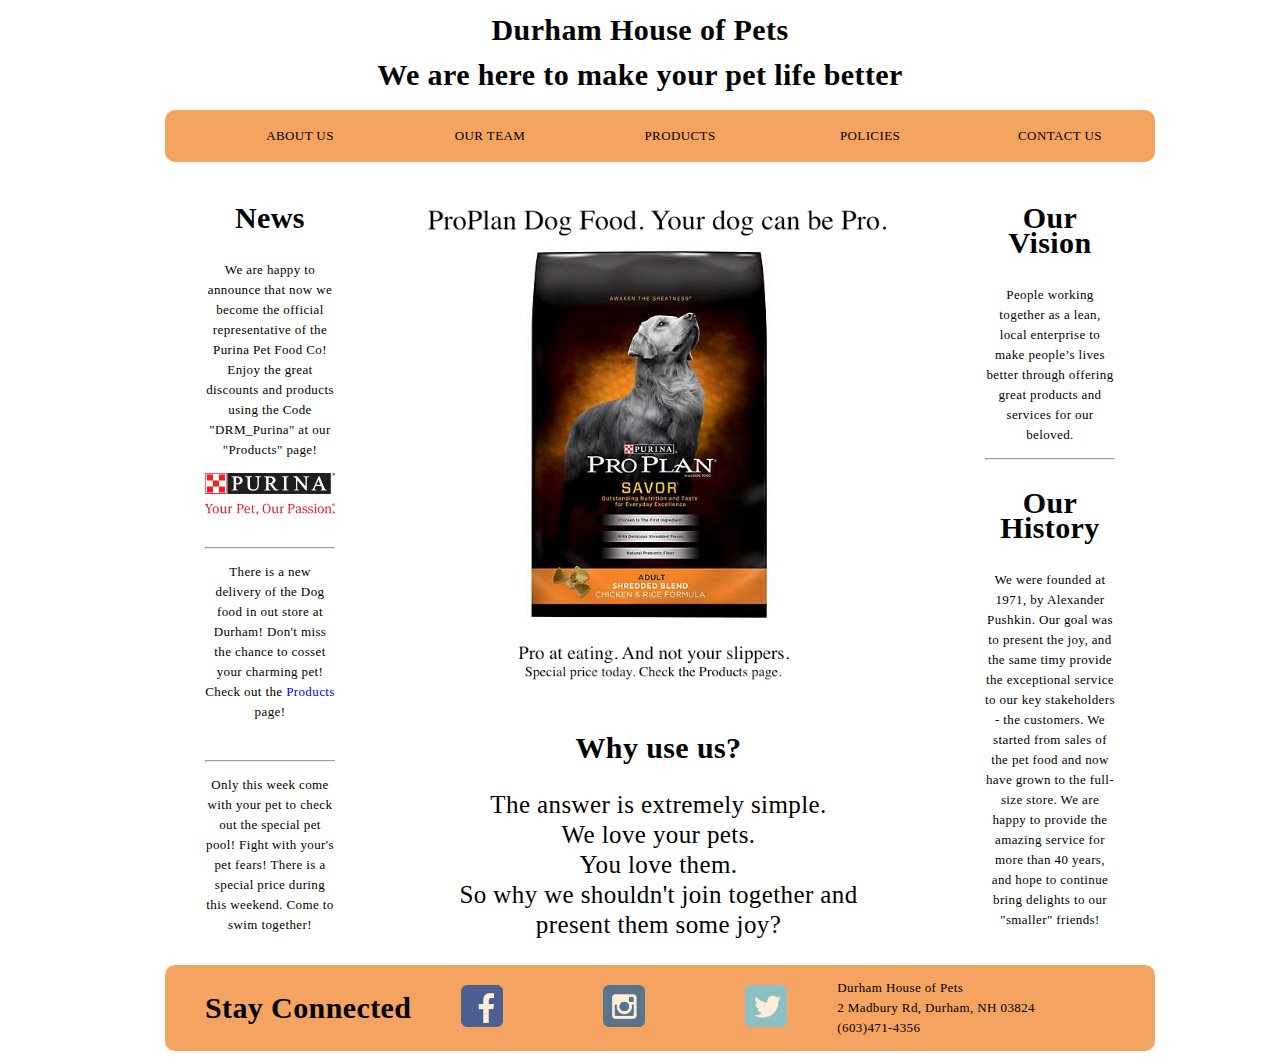
<file: index.html>
<!DOCTYPE html>
<html>
	<head>
	<meta charset="UTF-8">
	<title> DHP </title>
	<link href="style.css" rel="stylesheet"/>
	
	<script type="text/javascript">
  var total_pics_num = 4; // колличество изображений
  var interval = 5000;    // задержка между изображениями
  var time_out = 0;       // задержка смены изображений
  var i = 0;
  var timeout;
  var opacity = 100;
  function fade_to_next() {
    opacity--;
    var k = i + 1;
    var image_now = 'image_' + i;
    if (i == total_pics_num) k = 1;
    var image_next = 'image_' + k;
    document.getElementById(image_now).style.opacity = opacity/100;
    document.getElementById(image_now).style.filter = 'alpha(opacity='+ opacity +')';
    document.getElementById(image_next).style.opacity = (100-opacity)/100;
    document.getElementById(image_next).style.filter = 'alpha(opacity='+ (100-opacity) +')';
    timeout = setTimeout("fade_to_next()",time_out);
    if (opacity==1) {
      opacity = 100;
      clearTimeout(timeout);
    }
  }
  setInterval (
    function() {
      i++;
      if (i > total_pics_num) i=1;
      fade_to_next();
    }, interval
  );
</script>
	
	</head>
			<body>
				<header>
					<a href="index.html"><h1>Durham House of Pets</h1></a>
					<h2> We are here to make your pet life better</h2>
				</header>
<nav>
	<ul>
   <li><a href="index.html">ABOUT US</a></li>
   <li><a href="employees.html">OUR TEAM</a></li>
   <li><a href="products.html">PRODUCTS</a></li>
   <li><a href="policies.html">POLICIES</a></li>
   <li><a href="contactus.html">CONTACT US</a></li>
   </ul>
</nav>
  
<aside>
<h3> News </h3>
		<p>We are happy to announce that now we become the official representative of the Purina Pet Food Co! Enjoy the great discounts and products using the Code "DRM_Purina" at our "Products" page!</p>
		<a href="products.html"><img class="img7" src="purina.jpg" alt=""></a>
		<br>
		<br>
		<hr>
		<p>There is a new delivery of the Dog food in out store at Durham! Don't miss the chance to cosset your charming pet! Check out the <a href="products.html">Products</a> page! </p>
		<br>
		<hr>
		<p> Only this week come with your pet to check out the special pet pool! Fight with your's pet fears! There is a special price during this weekend. Come to swim together! </p>
</aside>


	
<section>
<h3> Our Vision </h3>
			<p>People working together as a lean, local enterprise to make people’s lives better through offering great products and services for our beloved.<p>	
			<hr>
			<h3> Our History </h3>	
			<p> We were founded at 1971, by Alexander Pushkin. Our goal was to present the joy, and the same timу provide the exceptional service to our key stakeholders - the customers. We started from sales of the pet food and now have grown to the full-size store. We are happy to provide the amazing service for more than 40 years, and hope to continue bring delights to our "smaller" friends! </p>
</section>

<article>


<div >
  <img class="img2" src='slide1.jpg' id="image_1" alt="" style="position: absolute;" />
  <img class="img2" src='slide2.jpg' id="image_2" alt="" style="opacity: 0; filter: alpha(opacity=0); position: absolute;"/>
  <img class="img2" src='slide3.jpg' id="image_3" alt="" style="opacity: 0; filter: alpha(opacity=0); position: absolute;"/>
  <img class="img2" src='slide4.jpg' id="image_4" alt="" style="opacity: 0; filter: alpha(opacity=0); position: absolute;"/>
</div>

<br>
<br>
<br>

<h3 class="title-center"> Why use us? </h3>

<p class="label_down"> The answer is extremely simple. <br>We love your pets. <br> You love them. <br> So why we shouldn't join together and <br> present them some joy? </p>
				
					
</article>



<footer>
<nav>
<ul class="ul_footer">          
	<li class="li_footer"><h3> Stay Connected </h3> </li>
	<li class="li_footer"><a href="https://www.facebook.com/pages/Durham-House-of-Pets/108457885908341"><img class="img6" src="facebook.jpg" alt=""></a></li>           
	<li class="li_footer"><a href="https://www.instagram.com/uofnh/?hl=en"><img class="img6" src="instagram.jpg" alt=""></a></li>            	
	<li class="li_footer"><a href="https://twitter.com/UofNH?ref_src=twsrc%5Egoogle%7Ctwcamp%5Eserp%7Ctwgr%5Eauthorr"><img class="img6" src="twitter.jpg" alt=""></a></li> 
	<li class="li_footer"> <p>Durham House of Pets <br> 2 Madbury Rd, Durham, NH 03824	<br> (603)471-4356 <p></li>
</ul>    
</nav>

</footer>
			
			

</body>



</html>
</file>
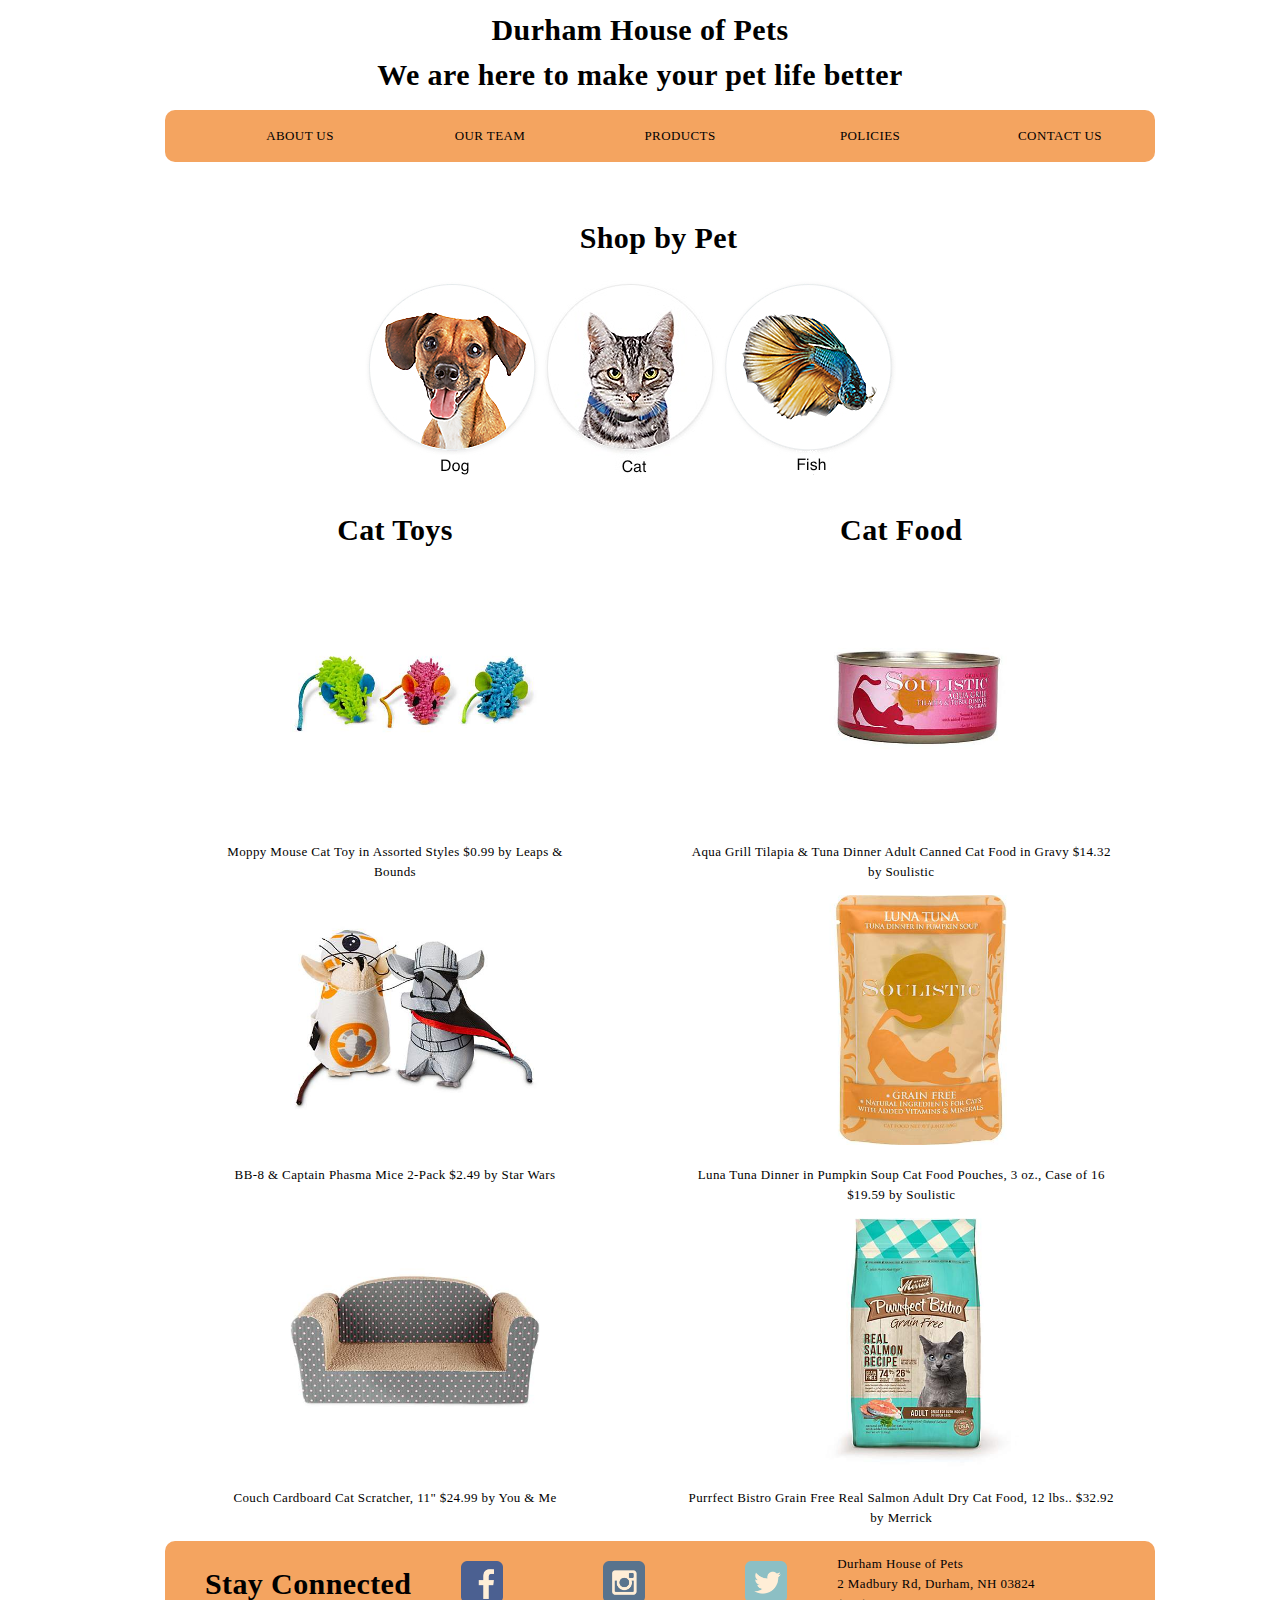
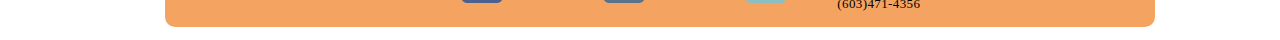
<file: catsupplies.html>
<!DOCTYPE html>
<html>
	<head>
	<meta charset="UTF-8">
	<title> DHP Products for Cats</title>
	<link href="style.css" rel="stylesheet"/>
	
	
	
	</head>
			<body>
				<header>
					<a href="index.html"><h1>Durham House of Pets</h1></a>
					<h2> We are here to make your pet life better</h2>
				</header>
<nav>
	<ul>
   <li><a href="index.html">ABOUT US</a></li>
   <li><a href="employees.html">OUR TEAM</a></li>
   <li><a href="products.html">PRODUCTS</a></li>
   <li><a href="policies.html">POLICIES</a></li>
   <li><a href="contactus.html">CONTACT US</a></li>
   </ul>
</nav>

  <article class="article_products">	
<h3>Shop by Pet</h3>
			<a href="dogsupplies.html"><img src="dog_logo.jpg" alt=""></a>	
			<a href="catsupplies.html"><img src="cat_logo.jpg" alt=""></a>	
			<a href="fishsupplies.html"><img src="fish_logo.jpg" alt=""></a>				
</article>

<aside class="aside_dogsupplies">
<h3> Cat Toys </h3>
<img class="img4" src="cat_toys1.jpg" alt="">  <p>Moppy Mouse Cat Toy in Assorted Styles $0.99 by Leaps & Bounds</p>
<img class="img4" src="cat_toys2.jpg" alt=""> <p>BB-8 & Captain Phasma Mice 2-Pack $2.49 by Star Wars </p> <br>
<img class="img4" src="cat_toys3.jpg" alt=""> <p> Couch Cardboard Cat Scratcher, 11" $24.99 by You & Me</p>
</aside>

	
<section class="section_dogsupplies">
<h3> Cat Food </h3>
<img class="img4" src="cat_food1.jpg" alt=""> <p>Aqua Grill Tilapia & Tuna Dinner Adult Canned Cat Food in Gravy $14.32 by Soulistic</p> 
<img class="img4" src="cat_food2.jpg" alt=""> <p>Luna Tuna Dinner in Pumpkin Soup Cat Food Pouches, 3 oz., Case of 16 $19.59 by Soulistic</p> 
<img class="img4" src="cat_food3.jpg" alt=""> <p>Purrfect Bistro Grain Free Real Salmon Adult Dry Cat Food, 12 lbs.. $32.92 by Merrick</p> 
</section>




<footer>
<nav>
<ul class="ul_footer">          
	<li class="li_footer"><h3> Stay Connected </h3> </li>
	<li class="li_footer"><a href="https://www.facebook.com/pages/Durham-House-of-Pets/108457885908341"><img class="img6" src="facebook.jpg" alt=""></a></li>           
	<li class="li_footer"><a href="https://www.instagram.com/uofnh/?hl=en"><img class="img6" src="instagram.jpg" alt=""></a></li>            	
	<li class="li_footer"><a href="https://twitter.com/UofNH?ref_src=twsrc%5Egoogle%7Ctwcamp%5Eserp%7Ctwgr%5Eauthorr"><img class="img6" src="twitter.jpg" alt=""></a></li> 
	<li class="li_footer"> <p>Durham House of Pets <br> 2 Madbury Rd, Durham, NH 03824	<br> (603)471-4356 <p></li>
</ul>    
</nav>

</footer>
			
			

</body>



</html>
</file>
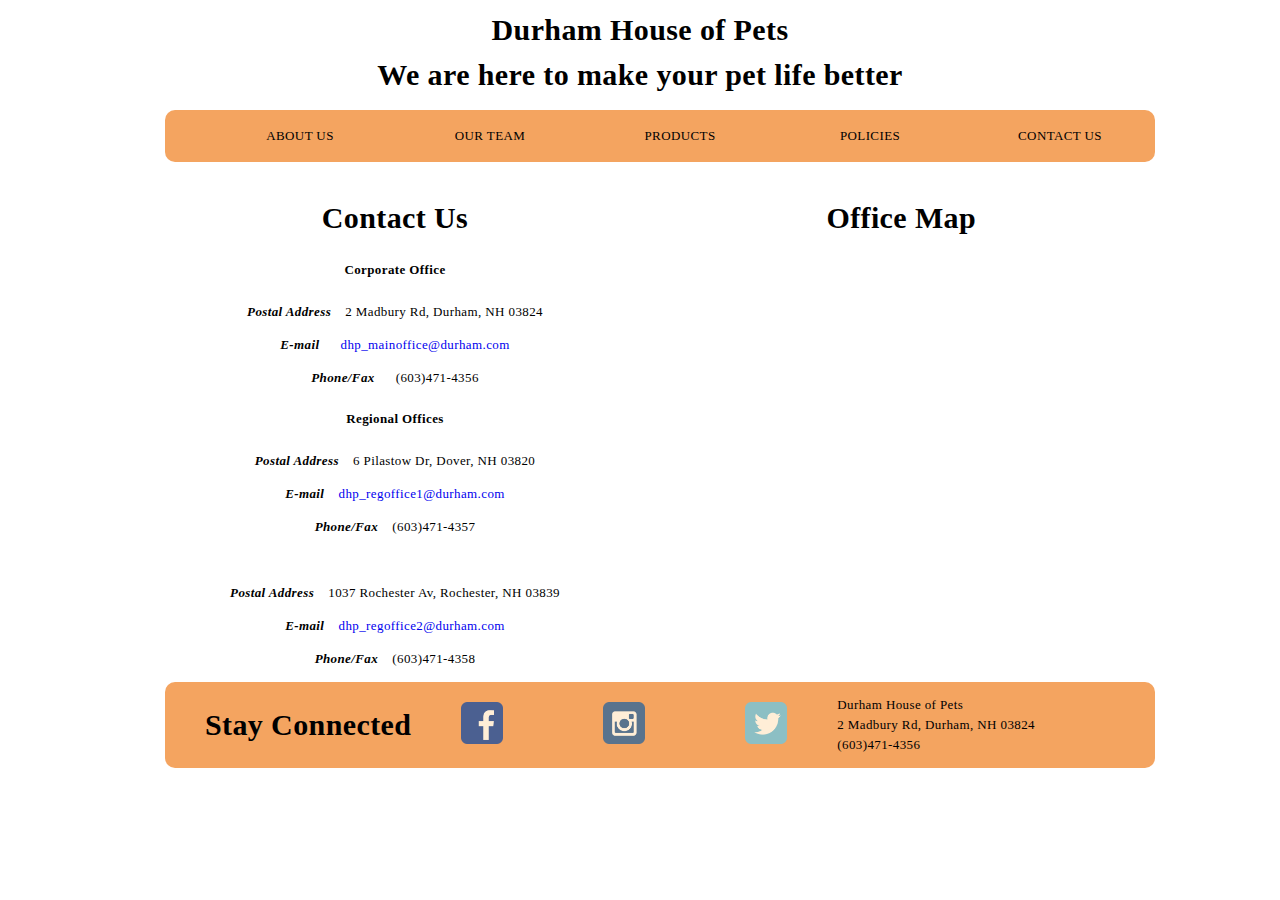
<file: contactus.html>
<!DOCTYPE html>
<html>
	<head>
	<meta charset="UTF-8">
	<title> DHP Contact Us</title>
	<link href="style.css" rel="stylesheet"/>
	
	
	
	</head>
			<body>
				<header>
					<a href="index.html"><h1>Durham House of Pets</h1></a>
					<h2> We are here to make your pet life better</h2>
				</header>
<nav>
	<ul>
   <li><a href="index.html">ABOUT US</a></li>
   <li><a href="employees.html">OUR TEAM</a></li>
   <li><a href="products.html">PRODUCTS</a></li>
   <li><a href="policies.html">POLICIES</a></li>
   <li><a href="contactus.html">CONTACT US</a></li>
   </ul>
</nav>
  
<aside class="aside_contactus">
<h3> Contact Us</h3>
<h5>Corporate Office</h5>
<p><i><strong>Postal Address</strong></i> &ensp; 2 Madbury Rd, Durham, NH 03824</p>
<p><i><strong>E-mail </strong></i> &ensp;&ensp; <a href="mailto:dhp_mainoffice@durham.com?subject=Corporate_Inquiry">dhp_mainoffice@durham.com</a></p>
<p><i><strong>Phone/Fax</strong></i> &ensp; &ensp;(603)471-4356</p>
<h5>Regional Offices</h5>
<p><i><strong>Postal Address</strong></i> &ensp; 6 Pilastow Dr, Dover, NH 03820</p>
<p><i><strong>E-mail </strong></i> &ensp; <a href="mailto:dhp_regoffice1@durham.com?subject=Regional_Office_Inquiry">dhp_regoffice1@durham.com</a></p>
<p><i><strong>Phone/Fax</strong></i> &ensp; (603)471-4357</p>

<br>
<p><i><strong>Postal Address</strong></i> &ensp; 1037 Rochester Av, Rochester, NH 03839</p>
<p><i><strong>E-mail </strong></i> &ensp; <a href="mailto:dhp_regoffice2@durham.com?subject=Regional_Office_Inquiry">dhp_regoffice2@durham.com</a></p>
<p><i><strong>Phone/Fax</strong></i> &ensp; (603)471-4358</p>

		
</aside>


	
<section class="section_contactus">
<h3> Office Map </h3>
<iframe src="https://www.google.com/maps/embed?pb=!1m18!1m12!1m3!1d2911.601247295104!2d-70.92470154513335!3d43.13390222628379!2m3!1f0!2f0!3f0!3m2!1i1024!2i768!4f13.1!3m3!1m2!1s0x89e293913049802f%3A0x8e4d460ad5e0f442!2sFederal+Building%2C+2+Madbury+Rd%2C+Durham%2C+NH+03824!5e0!3m2!1sen!2sus!4v1529656143211"  allowfullscreen></iframe>			

</section>


<footer>
<nav>
<ul class="ul_footer">          
	<li class="li_footer"><h3> Stay Connected </h3> </li>
	<li class="li_footer"><a href="https://www.facebook.com/pages/Durham-House-of-Pets/108457885908341"><img class="img6" src="facebook.jpg" alt=""></a></li>           
	<li class="li_footer"><a href="https://www.instagram.com/uofnh/?hl=en"><img class="img6" src="instagram.jpg" alt=""></a></li>            	
	<li class="li_footer"><a href="https://twitter.com/UofNH?ref_src=twsrc%5Egoogle%7Ctwcamp%5Eserp%7Ctwgr%5Eauthorr"><img class="img6" src="twitter.jpg" alt=""></a></li> 
	<li class="li_footer"> <p>Durham House of Pets <br> 2 Madbury Rd, Durham, NH 03824	<br> (603)471-4356 <p></li>
</ul>    
</nav>

</footer>
			
			

</body>



</html>
</file>
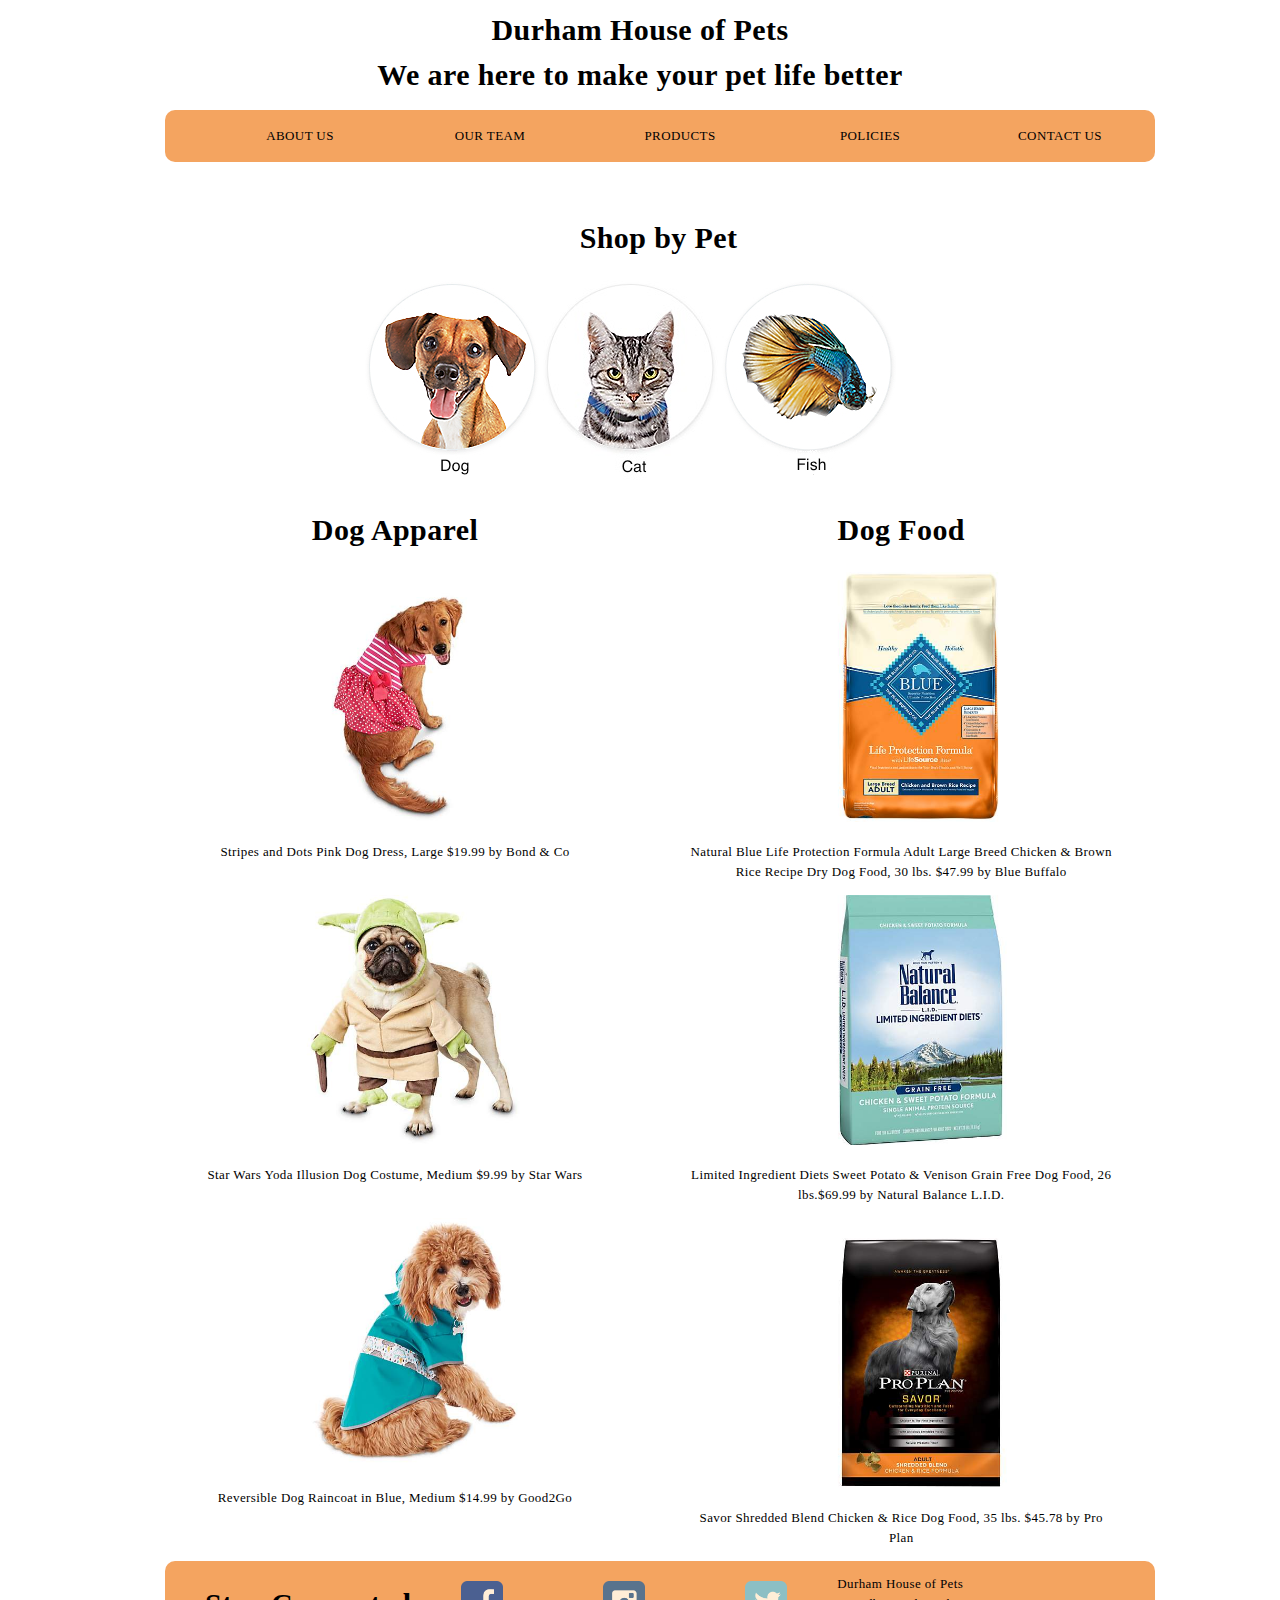
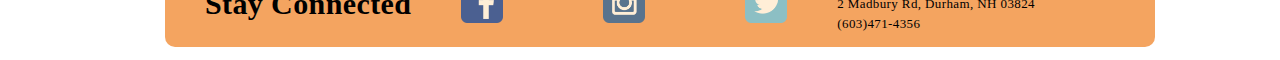
<file: dogsupplies.html>
<!DOCTYPE html>
<html>
	<head>
	<meta charset="UTF-8">
	<title> DHP Products for Dogs</title>
	<link href="style.css" rel="stylesheet"/>
	
	
	
	</head>
			<body>
				<header>
					<a href="index.html"><h1>Durham House of Pets</h1></a>
					<h2> We are here to make your pet life better</h2>
				</header>
<nav>
	<ul>
   <li><a href="index.html">ABOUT US</a></li>
   <li><a href="employees.html">OUR TEAM</a></li>
   <li><a href="products.html">PRODUCTS</a></li>
   <li><a href="policies.html">POLICIES</a></li>
   <li><a href="contactus.html">CONTACT US</a></li>
   </ul>
</nav>

  <article class="article_products">	
<h3>Shop by Pet</h3>
			<a href="dogsupplies.html"><img src="dog_logo.jpg" alt=""></a>	
			<a href="catsupplies.html"><img src="cat_logo.jpg" alt=""></a>	
			<a href="fishsupplies.html"><img src="fish_logo.jpg" alt=""></a>				
</article>

<aside class="aside_dogsupplies">
<h3> Dog Apparel </h3>
<img class="img4" src="dog_apparel1.jpg" alt="">  <p>Stripes and Dots Pink Dog Dress, Large $19.99 by Bond & Co</p> <br>
<img class="img4" src="dog_apparel2.jpg" alt=""> <p>Star Wars Yoda Illusion Dog Costume, Medium $9.99 by Star Wars </p> <br>
<img class="img4" src="dog_apparel3.jpg" alt=""> <p> Reversible Dog Raincoat in Blue, Medium $14.99 by Good2Go</p>
</aside>

	
<section class="section_dogsupplies">
<h3> Dog Food </h3>
<img class="img4" src="dog_food1.jpg" alt=""> <p>Natural Blue Life Protection Formula Adult Large Breed Chicken & Brown Rice Recipe Dry Dog Food, 30 lbs. $47.99 by Blue Buffalo</p> 
<img class="img4" src="dog_food2.jpg" alt=""> <p>Limited Ingredient Diets Sweet Potato & Venison Grain Free Dog Food, 26 lbs.$69.99 by Natural Balance L.I.D.</p> <br>
<img class="img4" src="dog_food3.jpg" alt=""> <p>Savor Shredded Blend Chicken & Rice Dog Food, 35 lbs. $45.78 by Pro Plan</p> 
</section>



<footer>
<nav>
<ul class="ul_footer">          
	<li class="li_footer"><h3> Stay Connected </h3> </li>
	<li class="li_footer"><a href="https://www.facebook.com/pages/Durham-House-of-Pets/108457885908341"><img class="img6" src="facebook.jpg" alt=""></a></li>           
	<li class="li_footer"><a href="https://www.instagram.com/uofnh/?hl=en"><img class="img6" src="instagram.jpg" alt=""></a></li>            	
	<li class="li_footer"><a href="https://twitter.com/UofNH?ref_src=twsrc%5Egoogle%7Ctwcamp%5Eserp%7Ctwgr%5Eauthorr"><img class="img6" src="twitter.jpg" alt=""></a></li> 
	<li class="li_footer"> <p>Durham House of Pets <br> 2 Madbury Rd, Durham, NH 03824	<br> (603)471-4356 <p></li>
</ul>    
</nav>

</footer>
			

</body>



</html>
</file>
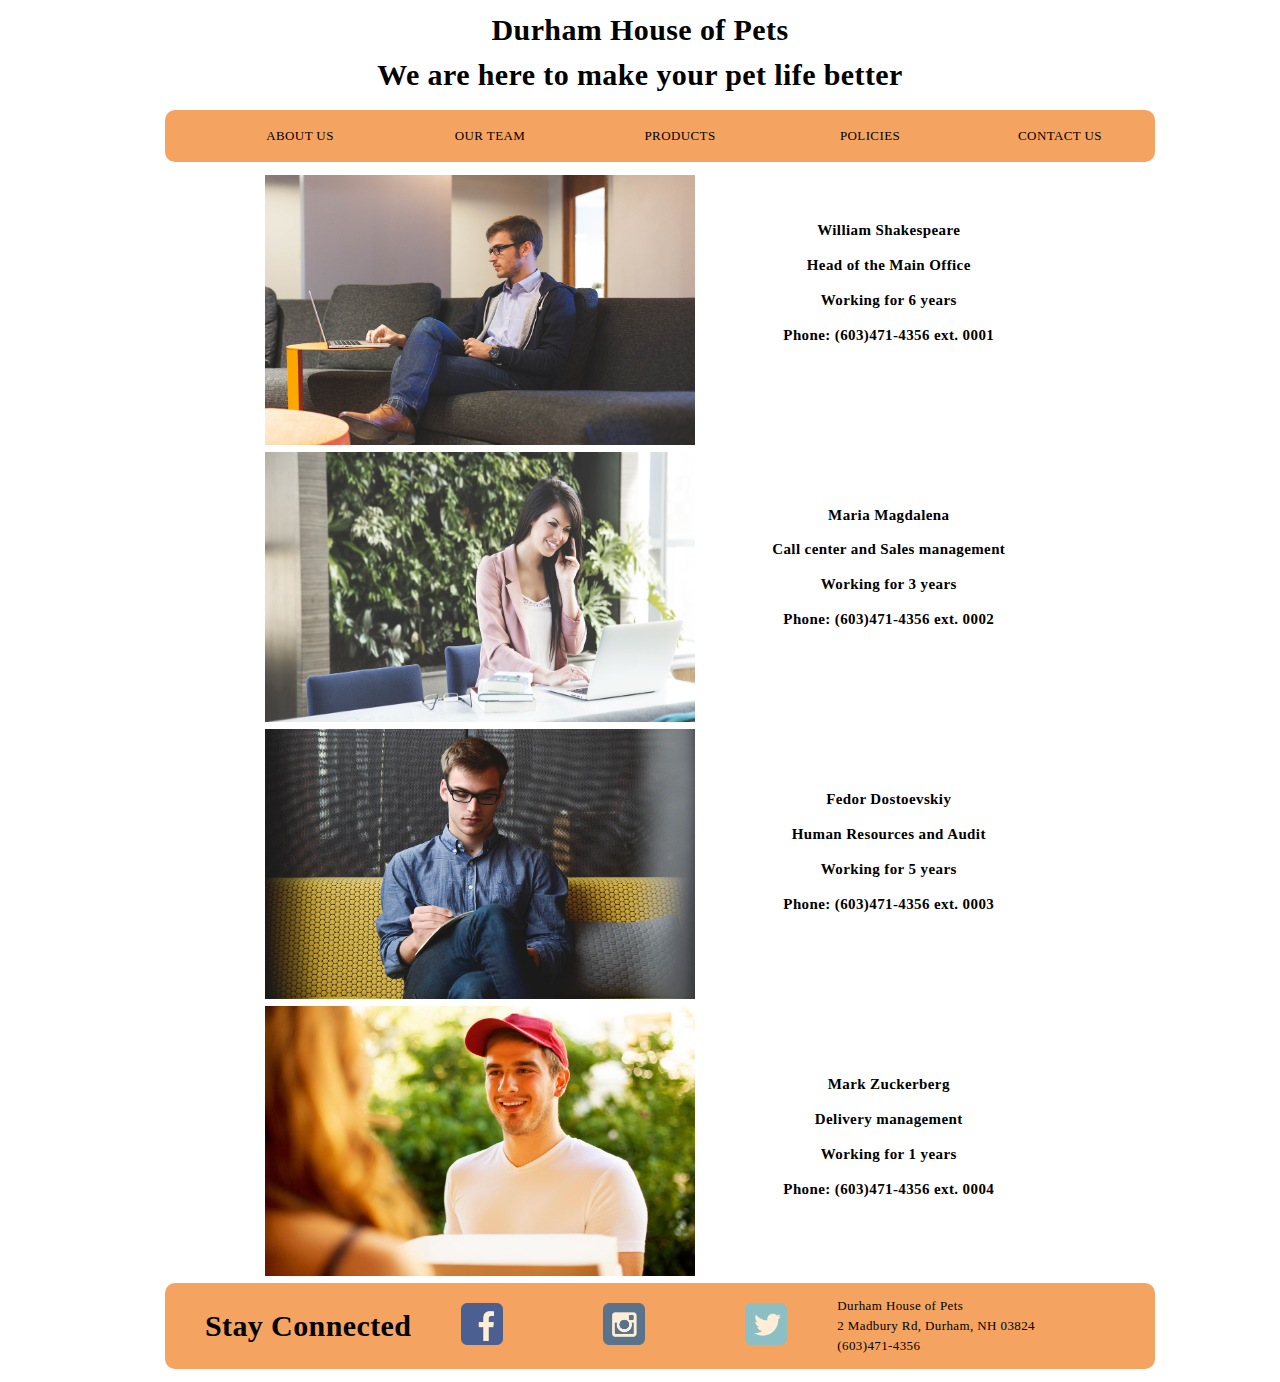
<file: employees.html>
<!DOCTYPE html>
<html>
	<head>
	<meta charset="UTF-8">
	<title> DHP Our team</title>
	<link href="style.css" rel="stylesheet"/>
	
	</head>
			<body>
				<header>
					<a href="index.html"><h1>Durham House of Pets</h1></a>
					<h2> We are here to make your pet life better</h2>
				</header>
<nav>
	<ul>
   <li><a href="index.html">ABOUT US</a></li>
   <li><a href="employees.html">OUR TEAM</a></li>
   <li><a href="products.html">PRODUCTS</a></li>
   <li><a href="policies.html">POLICIES</a></li>
   <li><a href="contactus.html">CONTACT US</a></li>
   </ul>
</nav>
  


<aside class="aside_employees">	
<img class="img5" src="employee1.jpg" alt="">
<img class="img5" src="employee2.jpg" alt="">
<img class="img5" src="employee3.jpg" alt="">
<img class="img5" src="employee4.jpg" alt="">
					
</aside>


	
<section class="section_employees">
<h6>William Shakespeare</h6>
<h6>Head of the Main Office</h6>
<h6>Working for 6 years</h6>
<h6>Phone: (603)471-4356 ext. 0001</h6>
<h6 class="h7">space</h6>
<h6>Maria Magdalena</h6>
<h6>Call center and Sales management</h6>
<h6>Working for 3 years</h6>
<h6>Phone: (603)471-4356 ext. 0002</h6>
<h6 class="h7">space</h6>
<h6>Fedor Dostoevskiy</h6>
<h6>Human Resources and Audit</h6>
<h6>Working for 5 years</h6>
<h6>Phone: (603)471-4356 ext. 0003</h6>
<h6 class="h7">space</h6>
<h6>Mark Zuckerberg</h6>
<h6>Delivery management</h6>
<h6>Working for 1 years</h6>
<h6>Phone: (603)471-4356 ext. 0004</h6>

</section>


<footer>
<nav>
<ul class="ul_footer">          
	<li class="li_footer"><h3> Stay Connected </h3> </li>
	<li class="li_footer"><a href="https://www.facebook.com/pages/Durham-House-of-Pets/108457885908341"><img class="img6" src="facebook.jpg" alt=""></a></li>           
	<li class="li_footer"><a href="https://www.instagram.com/uofnh/?hl=en"><img class="img6" src="instagram.jpg" alt=""></a></li>            	
	<li class="li_footer"><a href="https://twitter.com/UofNH?ref_src=twsrc%5Egoogle%7Ctwcamp%5Eserp%7Ctwgr%5Eauthorr"><img class="img6" src="twitter.jpg" alt=""></a></li> 
	<li class="li_footer"> <p>Durham House of Pets <br> 2 Madbury Rd, Durham, NH 03824	<br> (603)471-4356 <p></li>
</ul>    
</nav>

</footer>
			
			

</body>



</html>
</file>
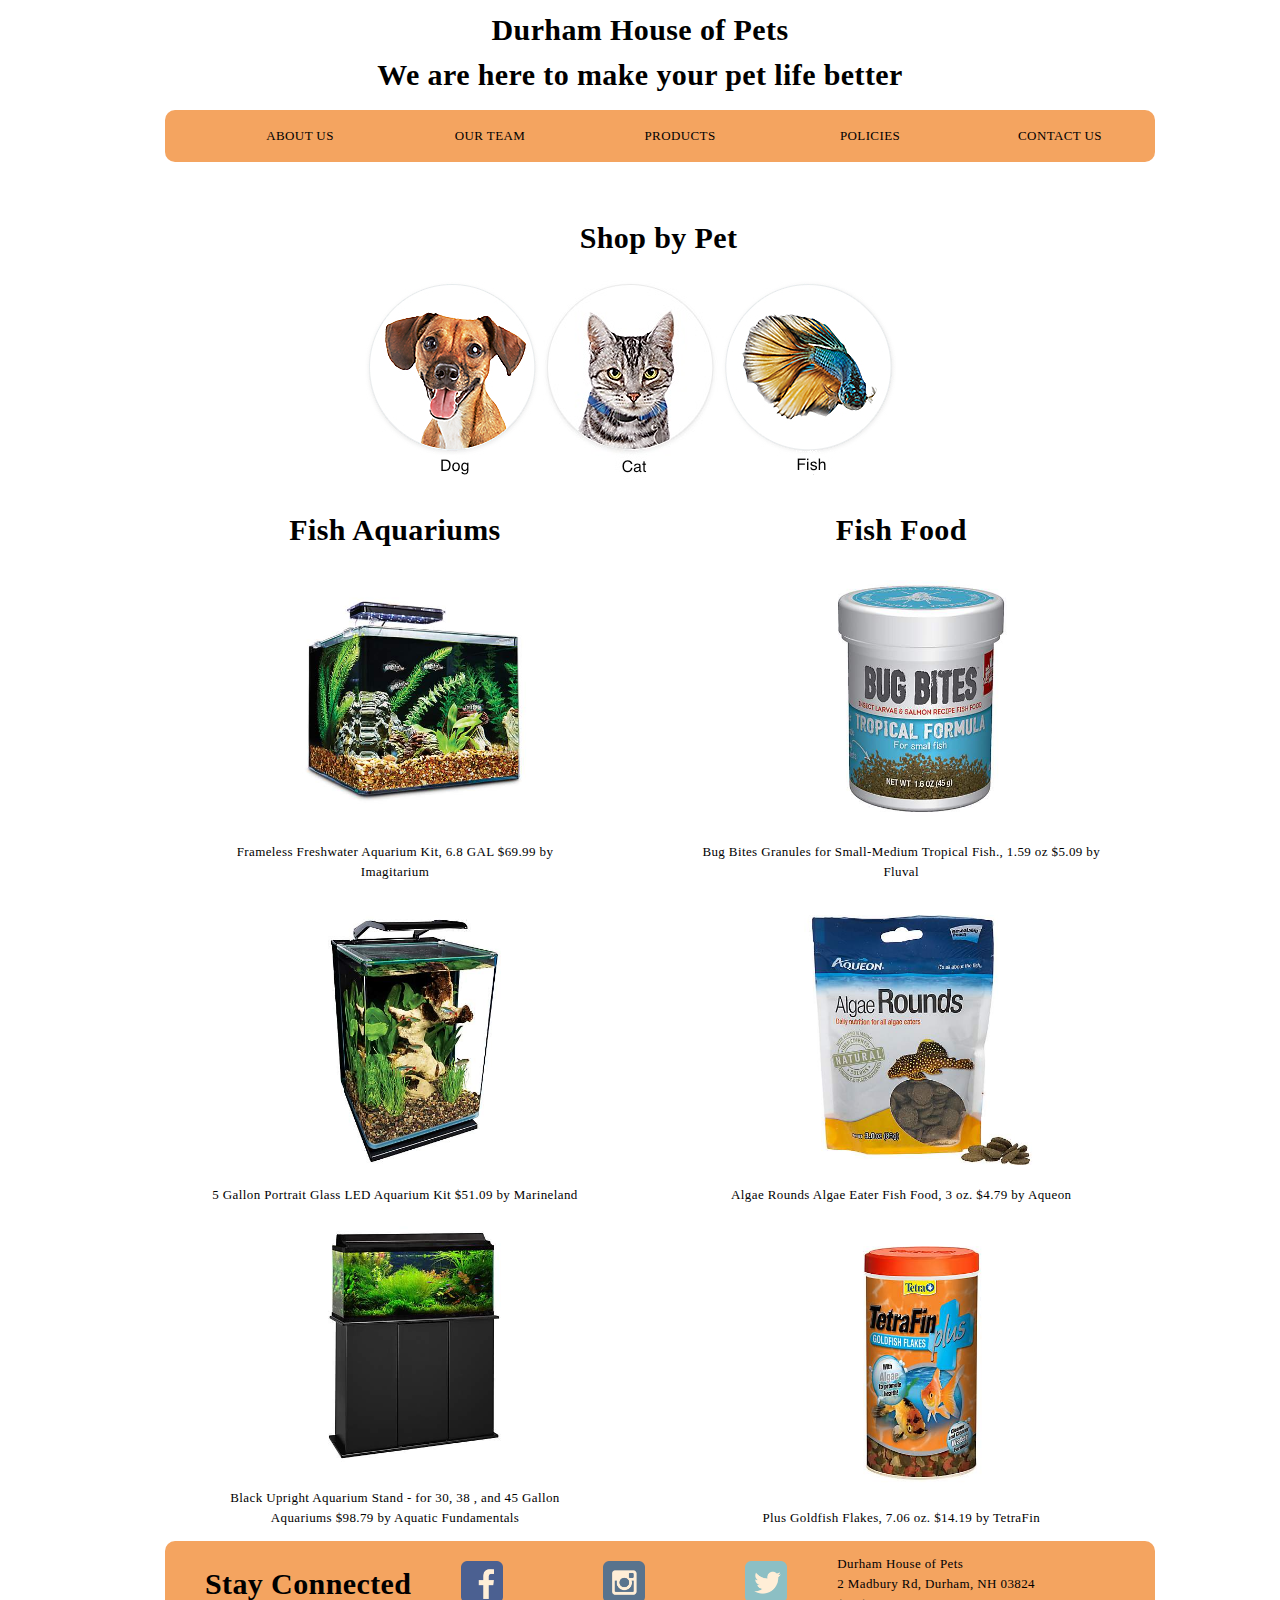
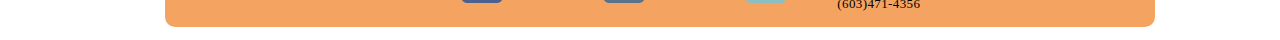
<file: fishsupplies.html>
<!DOCTYPE html>
<html>
	<head>
	<meta charset="UTF-8">
	<title> DHP Products for Fish</title>
	<link href="style.css" rel="stylesheet"/>
	
	
	
	</head>
			<body>
				<header>
					<a href="index.html"><h1>Durham House of Pets</h1></a>
					<h2> We are here to make your pet life better</h2>
				</header>
<nav>
	<ul>
   <li><a href="index.html">ABOUT US</a></li>
   <li><a href="employees.html">OUR TEAM</a></li>
   <li><a href="products.html">PRODUCTS</a></li>
   <li><a href="policies.html">POLICIES</a></li>
   <li><a href="contactus.html">CONTACT US</a></li>
   </ul>
</nav>

  <article class="article_products">	
<h3>Shop by Pet</h3>
			<a href="dogsupplies.html"><img src="dog_logo.jpg" alt=""></a>	
			<a href="catsupplies.html"><img src="cat_logo.jpg" alt=""></a>	
			<a href="fishsupplies.html"><img src="fish_logo.jpg" alt=""></a>				
</article>

<aside class="aside_dogsupplies">
<h3> Fish Aquariums </h3>
<img class="img4" src="fish_aquarium1.jpg" alt="">  <p>Frameless Freshwater Aquarium Kit, 6.8 GAL $69.99 by Imagitarium</p> <br>
<img class="img4" src="fish_aquarium2.jpg" alt=""> <p>5 Gallon Portrait Glass LED Aquarium Kit $51.09 by Marineland </p>
<img class="img4" src="fish_aquarium3.jpg" alt=""> <p> Black Upright Aquarium Stand - for 30, 38 , and 45 Gallon Aquariums $98.79 by Aquatic Fundamentals</p>
</aside>

	
<section class="section_dogsupplies">
<h3> Fish Food </h3>
<img class="img4" src="fish_food1.jpg" alt=""> <p>Bug Bites Granules for Small-Medium Tropical Fish., 1.59 oz $5.09 by Fluval</p> <br>
<img class="img4" src="fish_food2.jpg" alt=""> <p>Algae Rounds Algae Eater Fish Food, 3 oz. $4.79 by Aqueon</p> <br>
<img class="img4" src="fish_food3.jpg" alt=""> <p>Plus Goldfish Flakes, 7.06 oz. $14.19 by TetraFin</p> 
</section>




<footer>
<nav>
<ul class="ul_footer">          
	<li class="li_footer"><h3> Stay Connected </h3> </li>
	<li class="li_footer"><a href="https://www.facebook.com/pages/Durham-House-of-Pets/108457885908341"><img class="img6" src="facebook.jpg" alt=""></a></li>           
	<li class="li_footer"><a href="https://www.instagram.com/uofnh/?hl=en"><img class="img6" src="instagram.jpg" alt=""></a></li>            	
	<li class="li_footer"><a href="https://twitter.com/UofNH?ref_src=twsrc%5Egoogle%7Ctwcamp%5Eserp%7Ctwgr%5Eauthorr"><img class="img6" src="twitter.jpg" alt=""></a></li> 
	<li class="li_footer"> <p>Durham House of Pets <br> 2 Madbury Rd, Durham, NH 03824	<br> (603)471-4356 <p></li>
</ul>    
</nav>

</footer>
			
			

</body>



</html>
</file>
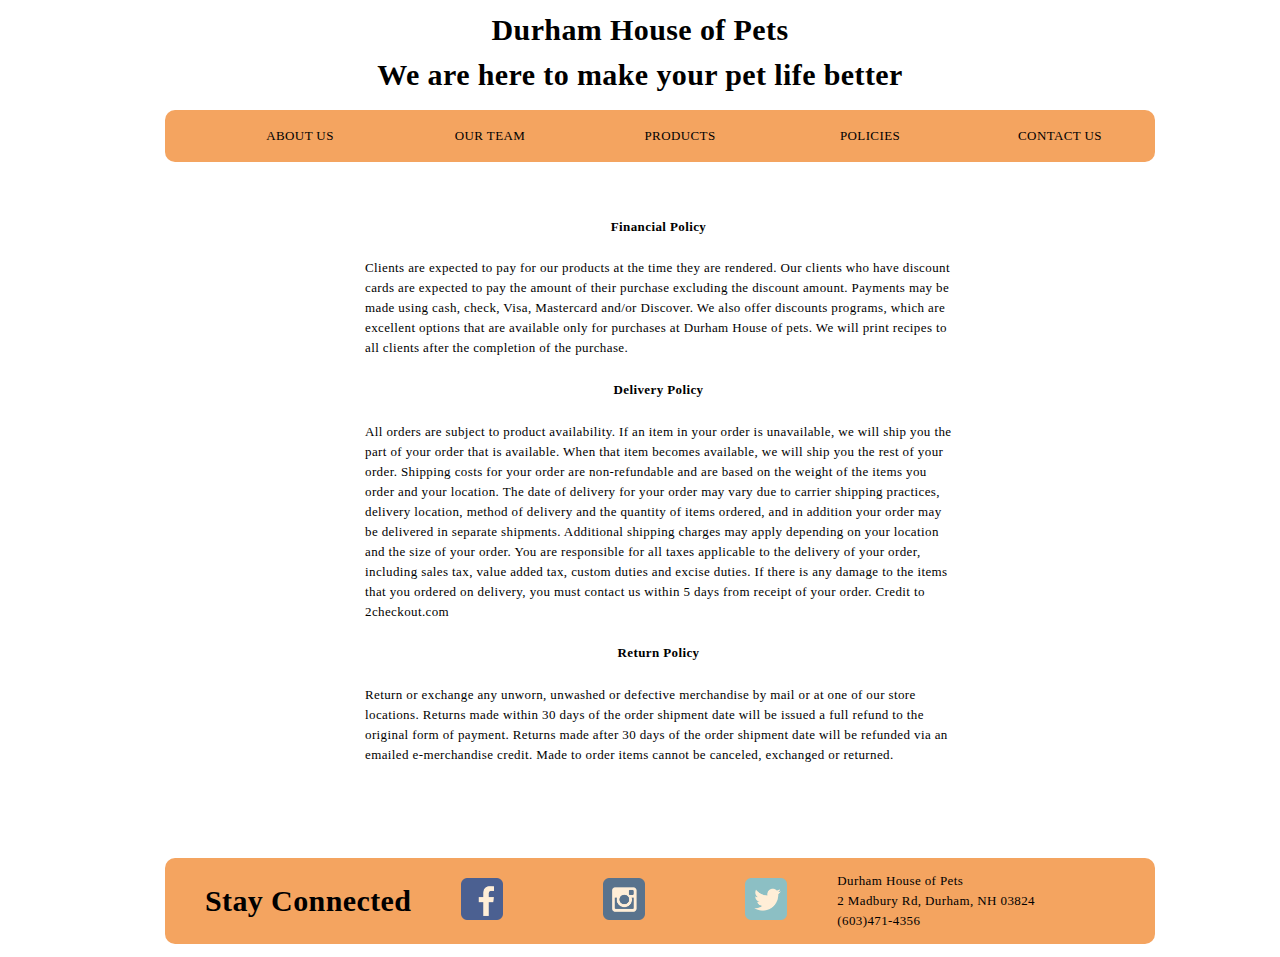
<file: policies.html>
<!DOCTYPE html>
<html>
	<head>
	<meta charset="UTF-8">
	<title> DHP Policies</title>
	<link href="style.css" rel="stylesheet"/>
	
	
	</head>
			<body>
				<header>
					<a href="index.html"><h1>Durham House of Pets</h1></a>
					<h2> We are here to make your pet life better</h2>
				</header>
<nav>
	<ul>
   <li><a href="index.html">ABOUT US</a></li>
   <li><a href="employees.html">OUR TEAM</a></li>
   <li><a href="products.html">PRODUCTS</a></li>
   <li><a href="policies.html">POLICIES</a></li>
   <li><a href="contactus.html">CONTACT US</a></li>
   </ul>
</nav>
  


<article>	
		<h5> Financial Policy</h5>
		<p> Clients are expected to pay for our products at the time they are rendered. Our clients who have discount cards are expected to pay the amount of their purchase excluding the discount amount. Payments may be made using cash, check, Visa, Mastercard and/or Discover. We also offer discounts programs, which are excellent options that are available only for purchases at Durham House of pets. We will print recipes to all clients after the completion of the purchase.
		<h5> Delivery Policy </h5>
		<p> All orders are subject to product availability. If an item in your order is unavailable, we will ship you the part of your order that is available. When that item becomes available, we will ship you the rest of your order. Shipping costs for your order are non-refundable and are based on the weight of the items you order and your location. The date of delivery for your order may vary due to carrier shipping practices, delivery location, method of delivery and the quantity of items ordered, and in addition your order may be delivered in separate shipments. Additional shipping charges may apply depending on your location and the size of your order. You are responsible for all taxes applicable to the delivery of your order, including sales tax, value added tax, custom duties and excise duties. If there is any damage to the items that you ordered on delivery, you must contact us within 5 days from receipt of your order. Credit to 2checkout.com</p>		
		<h5>Return Policy </h5>
		<p>Return or exchange any unworn, unwashed or defective merchandise by mail or at one of our store locations. Returns made within 30 days of the order shipment date will be issued a full refund to the original form of payment. Returns made after 30 days of the order shipment date will be refunded via an emailed e-merchandise credit. Made to order items cannot be canceled, exchanged or returned.</p>	
		
</article>



<footer>
<nav>
<ul class="ul_footer">          
	<li class="li_footer"><h3> Stay Connected </h3> </li>
	<li class="li_footer"><a href="https://www.facebook.com/pages/Durham-House-of-Pets/108457885908341"><img class="img6" src="facebook.jpg" alt=""></a></li>           
	<li class="li_footer"><a href="https://www.instagram.com/uofnh/?hl=en"><img class="img6" src="instagram.jpg" alt=""></a></li>            	
	<li class="li_footer"><a href="https://twitter.com/UofNH?ref_src=twsrc%5Egoogle%7Ctwcamp%5Eserp%7Ctwgr%5Eauthorr"><img class="img6" src="twitter.jpg" alt=""></a></li> 
	<li class="li_footer"> <p>Durham House of Pets <br> 2 Madbury Rd, Durham, NH 03824	<br> (603)471-4356 <p></li>
</ul>    
</nav>

</footer>
			
			

</body>



</html>
</file>
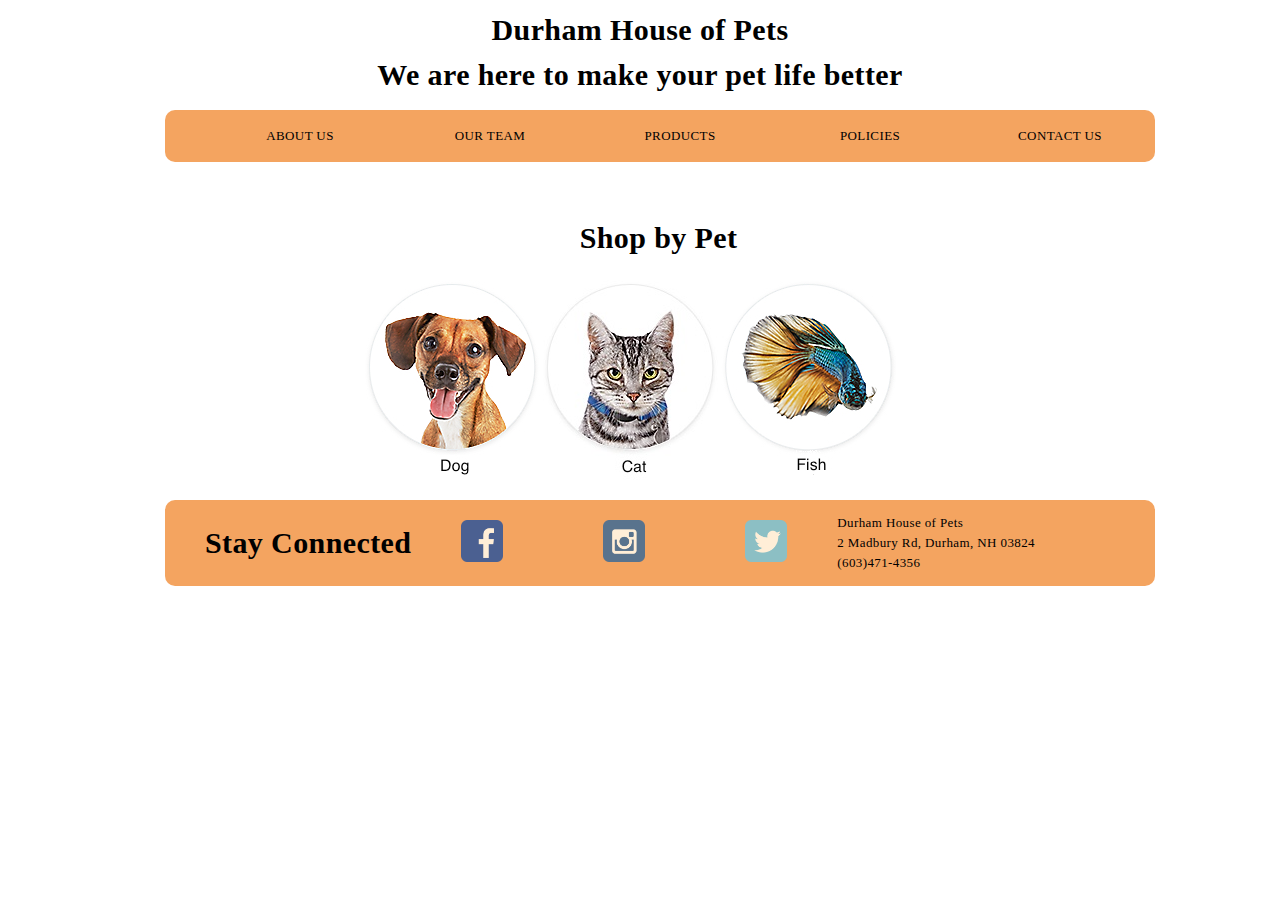
<file: products.html>
<!DOCTYPE html>
<html>
	<head>
	<meta charset="UTF-8">
	<title> DHP Products</title>
	<link href="style.css" rel="stylesheet"/>
	
	
	
	</head>
			<body>
				<header>
					<a href="index.html"><h1>Durham House of Pets</h1></a>
					<h2> We are here to make your pet life better</h2>
				</header>
<nav>
	<ul>
   <li><a href="index.html">ABOUT US</a></li>
   <li><a href="employees.html">OUR TEAM</a></li>
   <li><a href="products.html">PRODUCTS</a></li>
   <li><a href="policies.html">POLICIES</a></li>
   <li><a href="contactus.html">CONTACT US</a></li>
   </ul>
</nav>
  

<article class="article_products">	
<h3>Shop by Pet</h3>
			<a href="dogsupplies.html"><img src="dog_logo.jpg" alt=""></a>		
			<a href="catsupplies.html"><img src="cat_logo.jpg" alt=""></a>	
			<a href="fishsupplies.html"><img src="fish_logo.jpg" alt=""></a>				
</article>



<footer>
<nav>
<ul class="ul_footer">          
	<li class="li_footer"><h3> Stay Connected </h3> </li>
	<li class="li_footer"><a href="https://www.facebook.com/pages/Durham-House-of-Pets/108457885908341"><img class="img6" src="facebook.jpg" alt=""></a></li>           
	<li class="li_footer"><a href="https://www.instagram.com/uofnh/?hl=en"><img class="img6" src="instagram.jpg" alt=""></a></li>            	
	<li class="li_footer"><a href="https://twitter.com/UofNH?ref_src=twsrc%5Egoogle%7Ctwcamp%5Eserp%7Ctwgr%5Eauthorr"><img class="img6" src="twitter.jpg" alt=""></a></li> 
	<li class="li_footer"> <p>Durham House of Pets <br> 2 Madbury Rd, Durham, NH 03824	<br> (603)471-4356 <p></li>
</ul>    
</nav>

</footer>
			
			

</body>



</html>
</file>
<file: style.css>
body {

background-color: white;
    width: 950px;
    height: 100%;
    color: #666;
    font-size: 13px;
    letter-spacing: .03em;
    position: relative;
    font-family: Arial, Verdana, sans-serif;
    line-height: 20px;
    margin: 0 auto; 

}


header {

}

nav {
display:block;
}


ul {    
list-style-type: none;    
margin: 4;    
padding: 4;    
overflow: hidden;   
background-color: SandyBrown; 
width: 100%;
border-radius: 10px;
}

li {   

float: left;
margin: 4;    
padding: 4; 
font-family:avenir;
}

li a {    
display: block;    
color: black;    
text-align: center;    
padding: 16px 50px;    
text-decoration: none;  
width: 90px;
}

.ul_footer {    
list-style-type: none;   
overflow: hidden;   
background-color: SandyBrown; 
width: 100%;
}

.li_footer {   
float: left;
margin: 0;    
padding: 0; 
}

.li_footer a {    
display: inline;    
color: black;        
padding: 16px 50px;     
width: 30px;
}

section {
float: right;	
width: 130px;	
min-height: 480px;    
text-align: center; 
font-size: 10px;  
}

.section_contactus {
float: right;	
width: 45%;	  
text-align: center; 
font-size: 10px;  
}

.section_dogsupplies {
float: right;	
width: 45%;	  
text-align: center; 
font-size: 10px;  
}

.section_employees {
float: right;	  
font-size: 10px; 
margin-left: 100px;
    width: 35%;
    padding-top: 20px;
    margin-right:60px;
}

article {
float: center;	
width: 587px;	   
font-size: 10px; 
padding-right: 200px; 
padding-left: 200px; 
padding-top: 20px;   
min-height: 650px;    
}

.article_products {
float: center;	
width: 587px;	   
font-size: 10px; 
padding-right: 200px; 
padding-left: 200px; 
padding-top: 20px;   
min-height: 200px; 
}



.img2 {
width:500px;
height:500px;
border:0;
margin-left: 40px;
margin-right: auto;
}

.img3 {
width:175px;
height:175px;
border:0;
margin-left: 40px;
margin-right: auto;
}

.img4 {
width:250px;
height:250px;
border:0;
margin-left: 40px;
margin-right: auto;
}

.img5 {
width:430px;
height:270px;
border:0;
}

.img6 {
width:42px;
height:42px;
border:0;
margin-top: 20px
}

.img7 {
width:130px;
height:42px;
border:0;
}


hr {
align="center";
size="1"; 
color="gray";
}

.label_down {
float: bottom;
text-align: center;
font-size: 25px; 
 line-height: 30px;

}
.title-center {
padding-top: 450px; 
}

aside {
    
float: left;	
width: 130px;	
min-height: 480px;      
text-align: center; 
font-size: 10px; 
padding-left: 40px;
}

.aside_contactus {
float: left;	
width: 40%;	    
text-align: center; 
font-size: 10px; 
}

.aside_dogsupplies {
float: left;	
width: 40%;	    
text-align: center; 
font-size: 10px; 
}

.aside_employees {
float: left;	
font-size: 10px; 
    width: 20%;
    margin-left:60px;
}



footer{	
width:100%;	  
}



h1 {
    color: black;
  	text-align: center;
    font-family:rockwell;
    font-size: 30px;
}
a:link {
    text-decoration: none;
}
a:hover {
    text-decoration: underline;
}

h2 {
	font-size: 30px;    
	text-align: center;
	color: #000000;
	font-family:rockwell;
}

h3 {
	font-size: 30px;    
	text-align: center;
	color: #000000;
	font-family:rockwell;
	line-height: 25px;
}

h5 {
font-size: 13px;    
	text-align: center;
	color: #000000;
	font-family:rockwell;
	line-height: 20px;
}

h6 {
	font-size: 15px;    
	text-align: center;
	color: #000000;
	font-family:avenir;
	line-height: 0px;
}

.h7 {
opacity: 0; 
font-size: 15px;    
	text-align: center;
	color: #000000;
	font-family:avenir;
	line-height: 110px;

}

h8 {
	font-size: 13px;    
	color: #000000;
	font-family:avenir;
	text-align: left;
	margin-top: 10px;
}



p {
	padding-top: 0px;
	font-size: 13px;    
	color: #000000;
	font-family:avenir;
}

iframe {
	width:450px;
	height:400px;
	frameborder:0px;
	border:0px;
}
</file>
